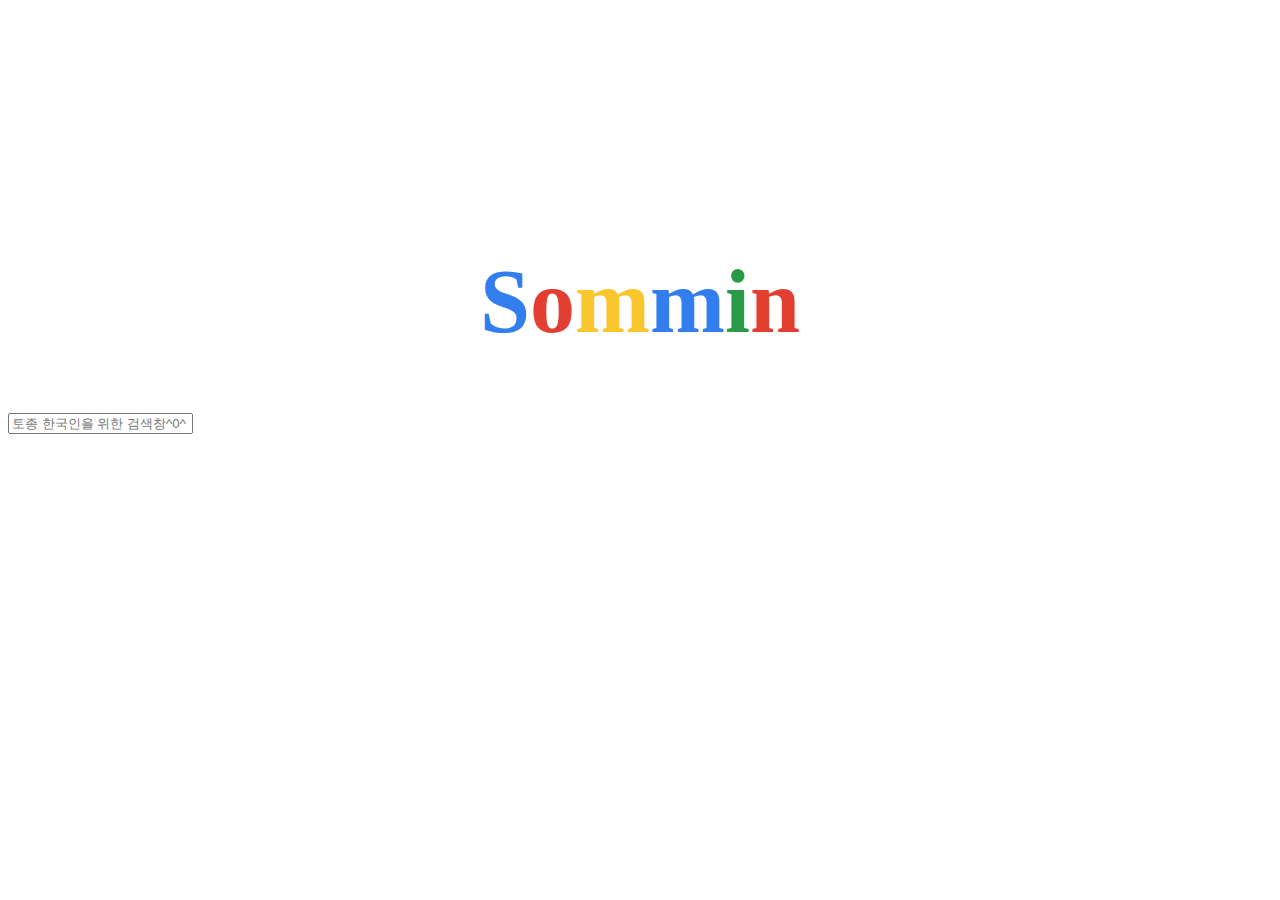
<file: index.html>
<!DOCTYspanE html>
<html lang="en">
<head>
    <!-- Google tag (gtag.js) -->
    <script async src="https://www.googletagmanager.com/gtag/js?id=G-L9R6MLE5NV"></script>
    <script>
    window.dataLayer = window.dataLayer || [];
    function gtag(){dataLayer.push(arguments);}
    gtag('js', new Date());

    gtag('config', 'G-L9R6MLE5NV');
    </script>
    <meta charset="UTF-8">
    <meta httspan-equiv="X-UA-Comspanatible" content="IE=edge">
    <meta name="viewspanort" content="width=device-width, initial-scale=1.0">
    <title>Sommin</title>
    <link href="https://cdn.jsdelivr.net/npm/bootstrap@5.2.0/dist/css/bootstrap.min.css" rel="stylesheet" integrity="sha384-gH2yIJqKdNHPEq0n4Mqa/HGKIhSkIHeL5AyhkYV8i59U5AR6csBvApHHNl/vI1Bx" crossorigin="anonymous">
    <link rel="stylesheet" href="index.css">
</head>
<body>
    <h1><span>S</span><span>o</span><span>m</span><span>m</span><span>i</span><span>n</span></h1>
    <form action="https://search.naver.com/search.naver" method="GET">
        <div class="mx-auto search-bar input-group mb-3">
            <input name="query" type="text" class="rounded-pill form-control" placeholder="토종 한국인을 위한 검색창^0^" aria-label="Recipient's username" aria-describedby="button-addon2">
            
          </div>
    </form>
</body>
</html>
</file>
<file: index.css>
h1 {
        text-align: center;
        margin-top: 250px;
        font-size: 90px; 
}

h1 span:nth-child(1) {
    color: #327eef;
}

h1 span:nth-child(2) {
    color: #e23e31;
}

h1 span:nth-child(3) {
    color: #fac62d;
}

h1 span:nth-child(4) {
    color: #327eef;
}

h1 span:nth-child(5) {
    color: #289a48;
}

h1 span:nth-child(6) {
    color: #e23e31;
}


.search-bar {
    width: 400px;
}
</file>
